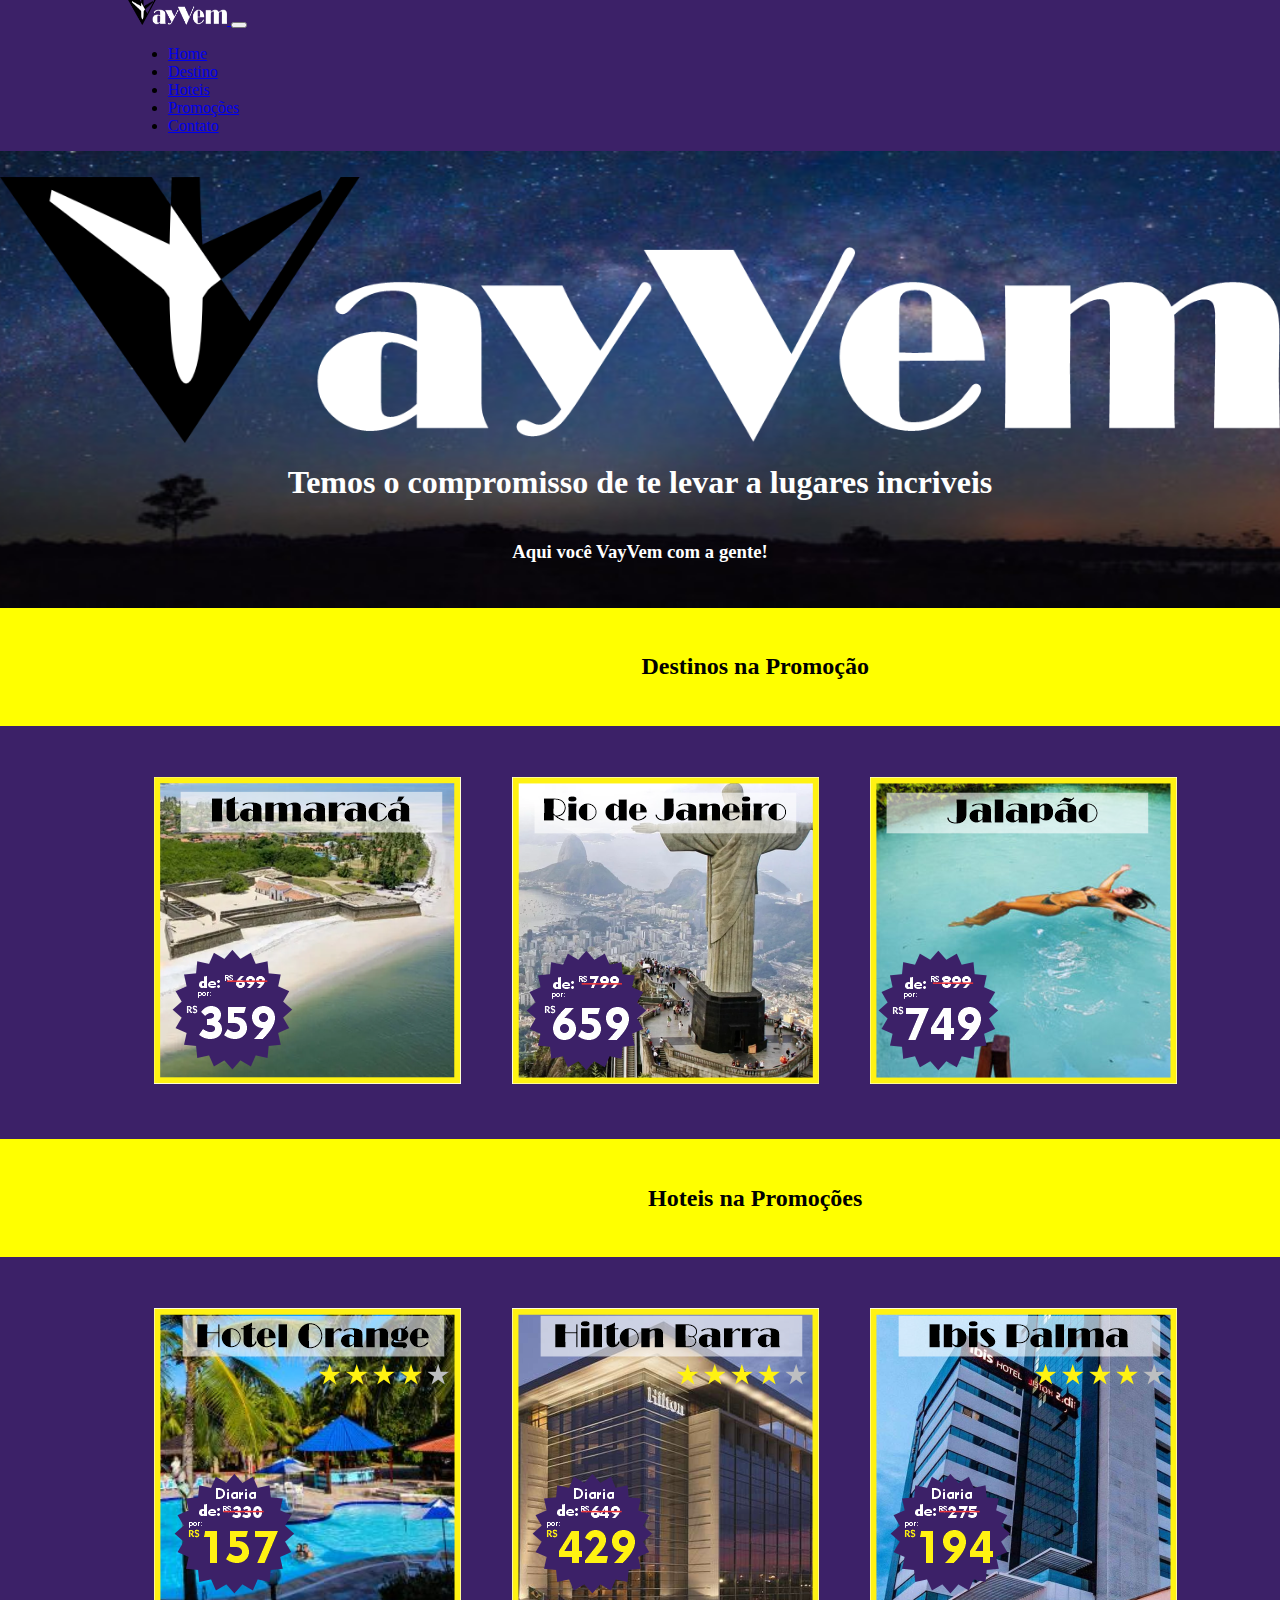
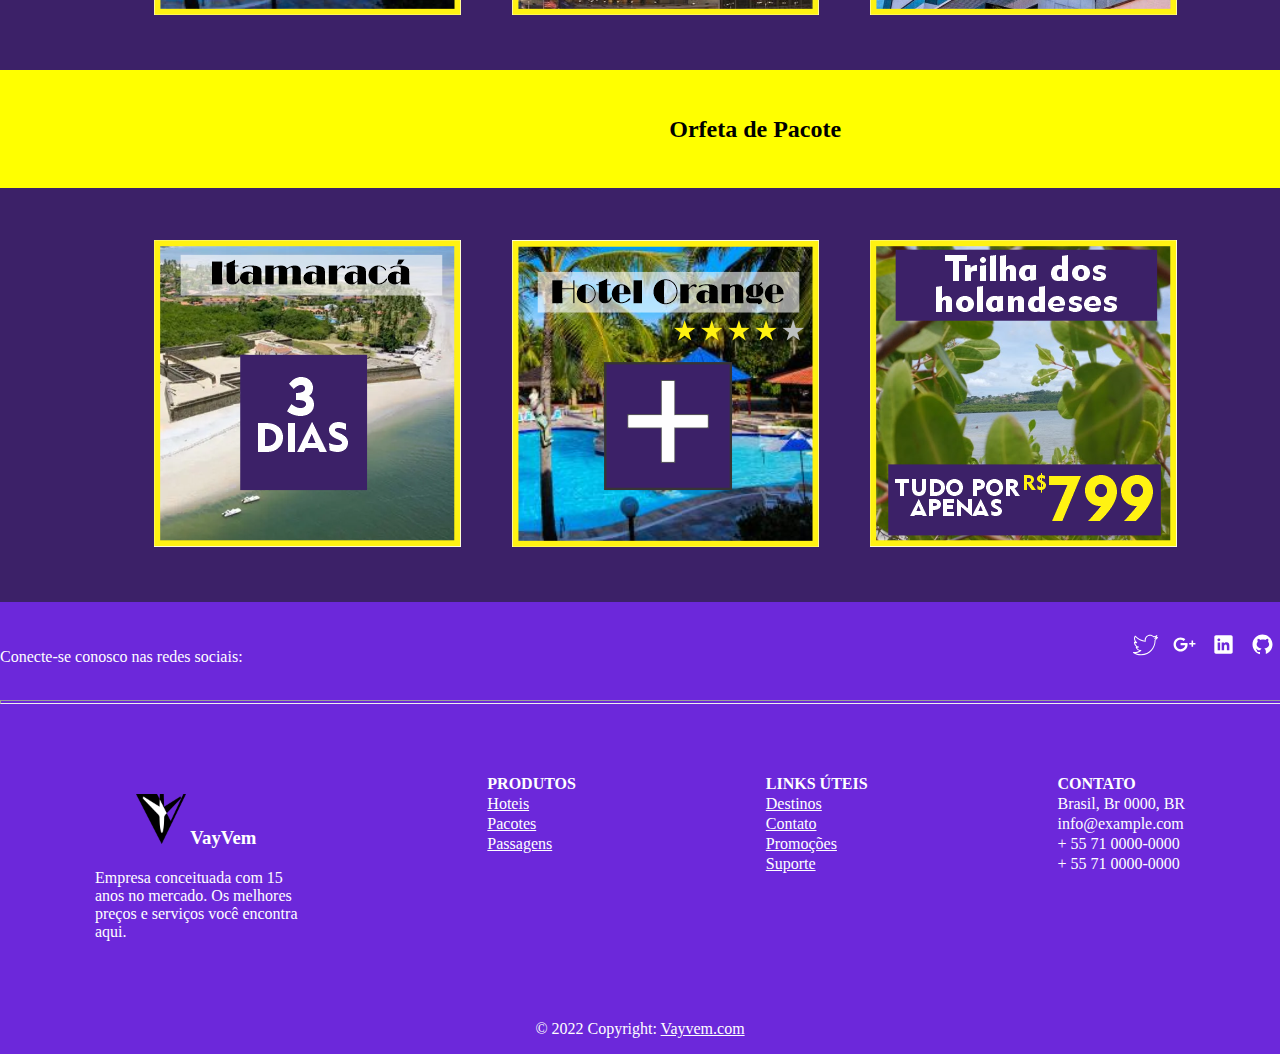
<file: index.html>
<!DOCTYPE html>
<html lang="pt-br">

<head>
  <meta charset="UTF-8">
  <meta http-equiv="X-UA-Compatible" content="IE=edge">
  <meta name="viewport" content="width=device-width, initial-scale=1.0">
  <link rel="shortcut icon" href="./assets/img/logo/logoIcone.png" type="image/x-icon">
  <!--css local-->
  <link rel="stylesheet" href="./assets/css/index.css">
  <!--bootstrap-->
  <link href="https://cdn.jsdelivr.net/npm/bootstrap@5.0.2/dist/css/bootstrap.min.css" rel="stylesheet"
  integrity="sha384-EVSTQN3/azprG1Anm3QDgpJLIm9Nao0Yz1ztcQTwFspd3yD65VohhpuuCOmLASjC" crossorigin="anonymous">
<script src="https://cdn.jsdelivr.net/npm/bootstrap@5.2.0-beta1/dist/js/bootstrap.bundle.min.js"
  integrity="sha384-pprn3073KE6tl6bjs2QrFaJGz5/SUsLqktiwsUTF55Jfv3qYSDhgCecCxMW52nD2"
  crossorigin="anonymous"></script>
  <title>VayVem</title>
</head>

<body>
  <!--estrutura do site-->
     <header>
      <!--bootstrap nav com alterações-->
      <nav id="cont" class="navbar navbar-expand-lg navbar-dark">
        <div class="container-fluid">
          <a class="navbar-brand" href="index.html">
            <img src="./assets/img/logo/logoIconeNav.png" alt="logoDaNav" width="99" height="25"
              class="d-inline-block align-text-top">
          </a>
          <button class="navbar-toggler" type="button" data-bs-toggle="collapse"
            data-bs-target="#navbarSupportedContent" aria-controls="navbarSupportedContent" aria-expanded="false"
            aria-label="Toggle navigation">
            <span class="navbar-toggler-icon"></span>
          </button>
          <div class="collapse navbar-collapse" id="navbarSupportedContent">
            <ul class="navbar-nav">
              <li class="nav-item">
                <a class="nav-link text-white" aria-current="page" href="/index.html">Home</a>
              </li>
              <li class="nav-item">
                <a class="nav-link text-white" href="/destinos.html">Destino</a>
              </li>
              <li class="nav-item">
                <a class="nav-link text-white" href="/hoteis.html">Hoteis</a>
              </li>
              <li class="nav-item">
                <a class="nav-link text-white" href="/promocoes.html">Promoções</a>
              </li>
              <li class="nav-item">
                <a class="nav-link text-white" href="/contatos.html">Contato</a>
              </li>
            </ul>
          </div>
        </div>
      </nav>
    </header>
    <main>
      <!--conteudo da primeira seção da pagina-->
      <section class="mainONe" id="mainOne">
        <img src="./assets/img/logo/logoIconeNav.png" class="mainImg" alt="fotoInicialDaMain">
        <article class="mainTitle">
          <h1> Temos o compromisso de te levar a lugares incriveis</h1>
        </article>
        <article class="mainDescricao">
          <h3> Aqui você VayVem com a gente!</h3>
        </article>
      </section>
      <!--segunda seção da pagina-->
      <section class="mainTwo">
        <div class="mainPromo">
          <h2>Destinos na Promoção</h2>
        </div>
        <article class="mainPromoPic">
          <a href="" class="item">
            <img src="./assets/img/main promo/destinos/um.png" alt="">
          </a>
          <a href="" class="item">
            <img src="./assets/img/main promo/destinos/dois.png" alt="">
          </a>
          <a href="" class="item">
            <img src="./assets/img/main promo/destinos/treis.png" alt="">
          </a>
        </article>
        <!--terceira seção da pagina-->
      </section>
      <section class="mainTwo">
        <div class="mainPromo">
          <h2>Hoteis na Promoções</h2>
        </div>
        <article class="mainPromoPic">
          <a href="" class="item">
            <img src="./assets/img/main promo/hoteis/um.png" alt="">
          </a>
          <a href="" class="item">
            <img src="./assets/img/main promo/hoteis/dois.png" alt="">
          </a>
          <a href="" class="item">
            <img src="./assets/img/main promo/hoteis/treis.png" alt="">
          </a>
        </article>
      </section>
      <!--quarta seção da pagina-->
      <section class="mainTwo">
        <div class="mainPromo">
          <h2>Orfeta de Pacote</h2>
        </div>
        <article class="mainPromoPic">
          <a href="" class="item">
            <img src="./assets/img/main promo/oferta/um.png" alt="">
          </a>
          <a href="" class="item">
            <img src="./assets/img/main promo/oferta/dois.png" alt="">
          </a>
          <a href="" class="item">
            <img src="./assets/img/main promo/oferta/tres.png" alt="">
          </a>
        </article>
      </section>
    </main>
    <!--footer da pagina-->
    <footer>
      <div class="red-sociais">
        <div>
            <p>Conecte-se conosco nas redes sociais:</p>
        </div>
        <div>
            <a href="#"><img width="25px" src="assets/svg/twiter.svg" alt="twiter"></a>
            <a href="#"><img width="25px" src="assets/svg/gmail.svg" alt="gmail"></a>
            <a href="#"><img width="25" src="assets/svg/linkedin.svg" alt="linkedin"></a>
            <a href="#"><img width="25" src="assets/svg/github.svg" alt="github"></a>
        </div>
    </div>
    <hr>
    <div class="box-table">
        <div class="tab">
            <table>
                <tr>
                    <th>
                        <h3><img width="50" src="assets/img/logo/logoIcone.png" alt=""> VayVem</h3>
                    </th>
                </tr>
                <tr>
                    <td>Empresa conceituada com 15 <br> anos no mercado. Os melhores <br> preços e serviços você
                        encontra <br> aqui.</td>
                </tr>
            </table>
        </div>
        <div class="tab">
            <table>
                <tr>
                    <th><a class="rodFlex" href="">PRODUTOS</a></th>
                </tr>
                <tr>
                    <td><a href="./hoteis.html">Hoteis</a></td>
                    <td><a href="./promocoes.html">Pacotes</a></td>
                    <td><a href="./destinos.html">Passagens</a></td>
                  
                </tr>
            </table>
        </div>
        <div class="tab">
            <table>
                <tr>
                    <th><a class="rodFlex" href="">LINKS ÚTEIS</a></th>
                </tr>
                <tr>
                    <td><a href="./destinos.html">Destinos</a></td>
                    <td><a href="./contatos.html">Contato</a></td>
                    <td><a href="./promocoes.html">Promoções</a></td>
                    <td><a href="./contatos.html">Suporte</a></td>
                </tr>
            </table>
        </div>
        <div class="tab">
            <table>
                <tr>
                    <th><a class="rodFlex" href="./contatos.html">CONTATO</a></th>
                </tr>
                <tr>
                    <td><a class="rodFlex" href="#"> Brasil, Br 0000, BR</a></td>
                    <td><a class="rodFlex" href="#"> info@example.com</a></td>
                    <td><a class="rodFlex" href="#"> + 55 71 0000-0000</a></td>
                    <td><a class="rodFlex" href="#"> + 55 71 0000-0000</a></td>
                </tr>
            </table>
        </div>
    </div>
    <div class="tab">
        <p>&copy; 2022 Copyright: <a href="#navega">Vayvem.com</a></p>

    </div>
</footer>
 
</body>
</file>
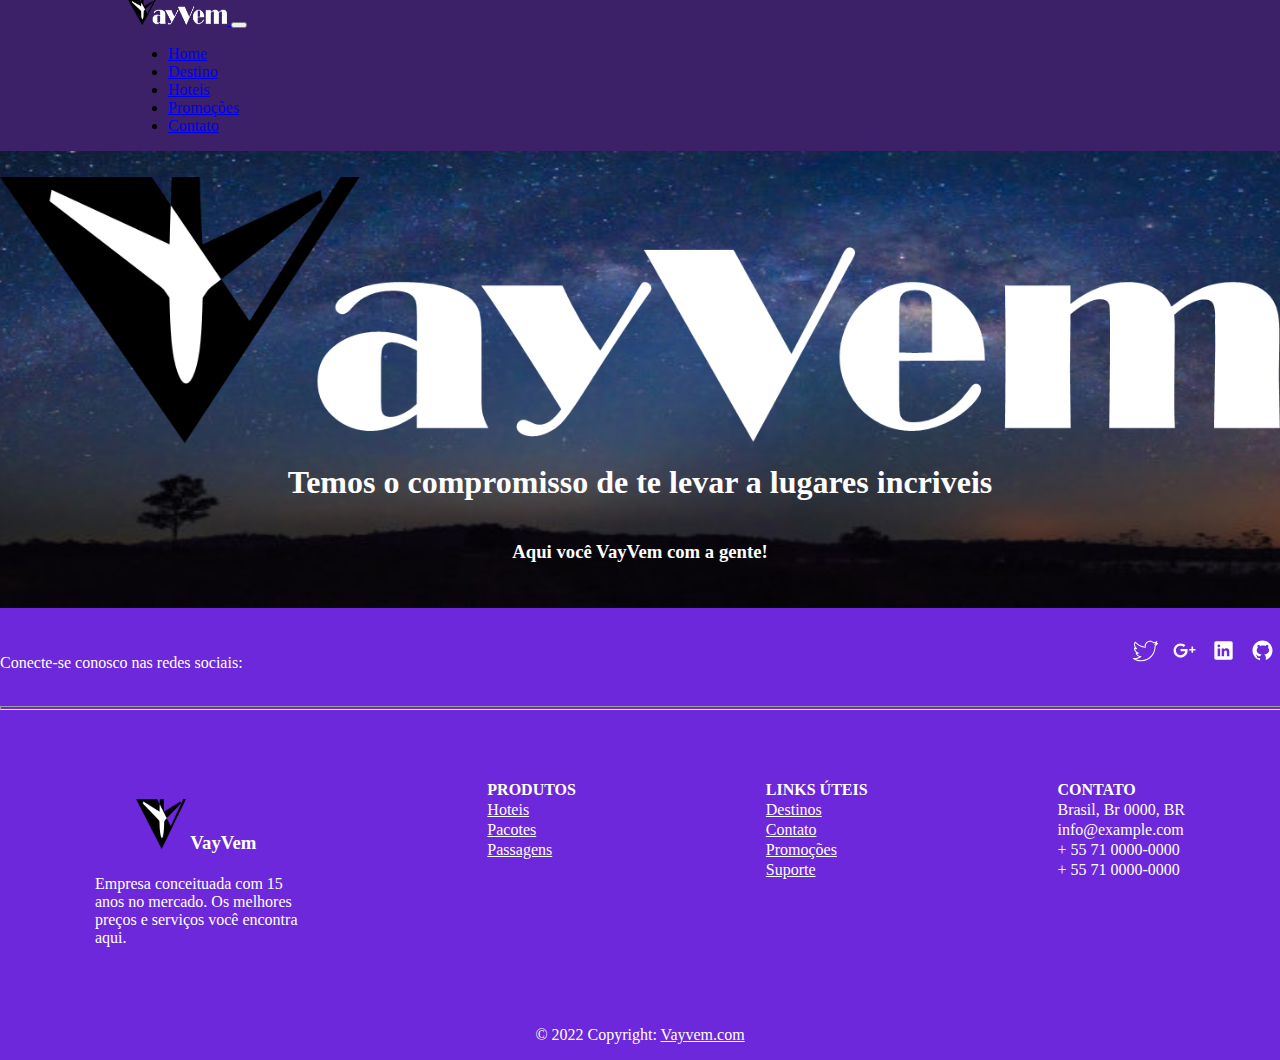
<file: contatos.html>
<!DOCTYPE html>
<html lang="pt-br">

<head>
  <meta charset="UTF-8">
  <meta http-equiv="X-UA-Compatible" content="IE=edge">
  <meta name="viewport" content="width=device-width, initial-scale=1.0">
  <link rel="shortcut icon" href="./assets/img/logo/logoIcone.png" type="image/x-icon">
  <!--css local-->
  <link rel="stylesheet" href="./assets/css/contatos.css">
  <!--bootstrap-->
  <link href="https://cdn.jsdelivr.net/npm/bootstrap@5.0.2/dist/css/bootstrap.min.css" rel="stylesheet"
    integrity="sha384-EVSTQN3/azprG1Anm3QDgpJLIm9Nao0Yz1ztcQTwFspd3yD65VohhpuuCOmLASjC" crossorigin="anonymous">
  <script src="https://cdn.jsdelivr.net/npm/bootstrap@5.2.0-beta1/dist/js/bootstrap.bundle.min.js"
    integrity="sha384-pprn3073KE6tl6bjs2QrFaJGz5/SUsLqktiwsUTF55Jfv3qYSDhgCecCxMW52nD2"
    crossorigin="anonymous"></script>
  <title>VayVem</title>
</head>

<body>
  <!--estrutura do site-->
  
    <header>
      <!--bootstrap nav com alterações-->
      <nav id="cont" class="navbar navbar-expand-lg navbar-dark">
        <div class="container-fluid">
          <a class="navbar-brand" href="./index.html">
            <img src="./assets/img/logo/logoIconeNav.png" alt="logoDaNav" width="99" height="25"
              class="d-inline-block align-text-top">
          </a>
          <button class="navbar-toggler" type="button" data-bs-toggle="collapse"
            data-bs-target="#navbarSupportedContent" aria-controls="navbarSupportedContent" aria-expanded="false"
            aria-label="Toggle navigation">
            <span class="navbar-toggler-icon"></span>
          </button>
          <div class="collapse navbar-collapse" id="navbarSupportedContent">
            <ul class="navbar-nav">
              <li class="nav-item">
                <a class="nav-link text-white" aria-current="page" href="./index.html">Home</a>
              </li>
              <li class="nav-item">
                <a class="nav-link text-white" href="./destinos.html">Destino</a>
              </li>
              <li class="nav-item">
                <a class="nav-link text-white" href="./hoteis.html">Hoteis</a>
              </li>
              <li class="nav-item">
                <a class="nav-link text-white" href="./promocoes.html">Promoções</a>
              </li>
              <li class="nav-item">
                <a class="nav-link text-white" href="./contatos.html">Contato</a>
              </li>
            </ul>
          </div>
        </div>
      </nav>
    </header>
    <main>
    <!--conteudo da primeira seção da pagina-->
      <section class="mainONe" id="mainOne">
        <img src="./assets/img/logo//logoIconeNav.png" class="mainImg" alt="fotoInicialDaMain">
        <article class="mainTitle">
          <h1> Temos o compromisso de te levar a lugares incriveis</h1>
        </article>
        <article class="mainDescricao">
          <h3> Aqui você VayVem com a gente!</h3>
        </article>
      </section>
    </main>
    <!--footer da pagina-->
    <footer>
      <div class="red-sociais">
        <div>
            <p>Conecte-se conosco nas redes sociais:</p>
        </div>
        <div>
            <a href="#"><img width="25px" src="assets/svg/twiter.svg" alt="twiter"></a>
            <a href="#"><img width="25px" src="assets/svg/gmail.svg" alt="gmail"></a>
            <a href="#"><img width="25" src="assets/svg/linkedin.svg" alt="linkedin"></a>
            <a href="#"><img width="25" src="assets/svg/github.svg" alt="github"></a>
        </div>
    </div>
    <hr>
    <div class="box-table">
        <div class="tab">
            <table>
                <tr>
                    <th>
                        <h3><img width="50" src="assets/img/logo/logoIcone.png" alt=""> VayVem</h3>
                    </th>
                </tr>
                <tr>
                    <td>Empresa conceituada com 15 <br> anos no mercado. Os melhores <br> preços e serviços você
                        encontra <br> aqui.</td>
                </tr>
            </table>
        </div>
        <div class="tab">
            <table>
                <tr>
                    <th><a class="rodFlex" href="">PRODUTOS</a></th>
                </tr>
                <tr>
                    <td><a href="./hoteis.html">Hoteis</a></td>
                    <td><a href="./promocoes.html">Pacotes</a></td>
                    <td><a href="./destinos.html">Passagens</a></td>
                  
                </tr>
            </table>
        </div>
        <div class="tab">
            <table>
                <tr>
                    <th><a class="rodFlex" href="">LINKS ÚTEIS</a></th>
                </tr>
                <tr>
                    <td><a href="./destinos.html">Destinos</a></td>
                    <td><a href="./contatos.html">Contato</a></td>
                    <td><a href="./promocoes.html">Promoções</a></td>
                    <td><a href="./contatos.html">Suporte</a></td>
                </tr>
            </table>
        </div>
        <div class="tab">
            <table>
                <tr>
                    <th><a class="rodFlex" href="./contatos.html">CONTATO</a></th>
                </tr>
                <tr>
                    <td><a class="rodFlex" href="#"> Brasil, Br 0000, BR</a></td>
                    <td><a class="rodFlex" href="#"> info@example.com</a></td>
                    <td><a class="rodFlex" href="#"> + 55 71 0000-0000</a></td>
                    <td><a class="rodFlex" href="#"> + 55 71 0000-0000</a></td>
                </tr>
            </table>
        </div>
    </div>
    <div class="tab">
        <p>&copy; 2022 Copyright: <a href="#navega">Vayvem.com</a></p>
    </div>
</footer>

</body>
</file>
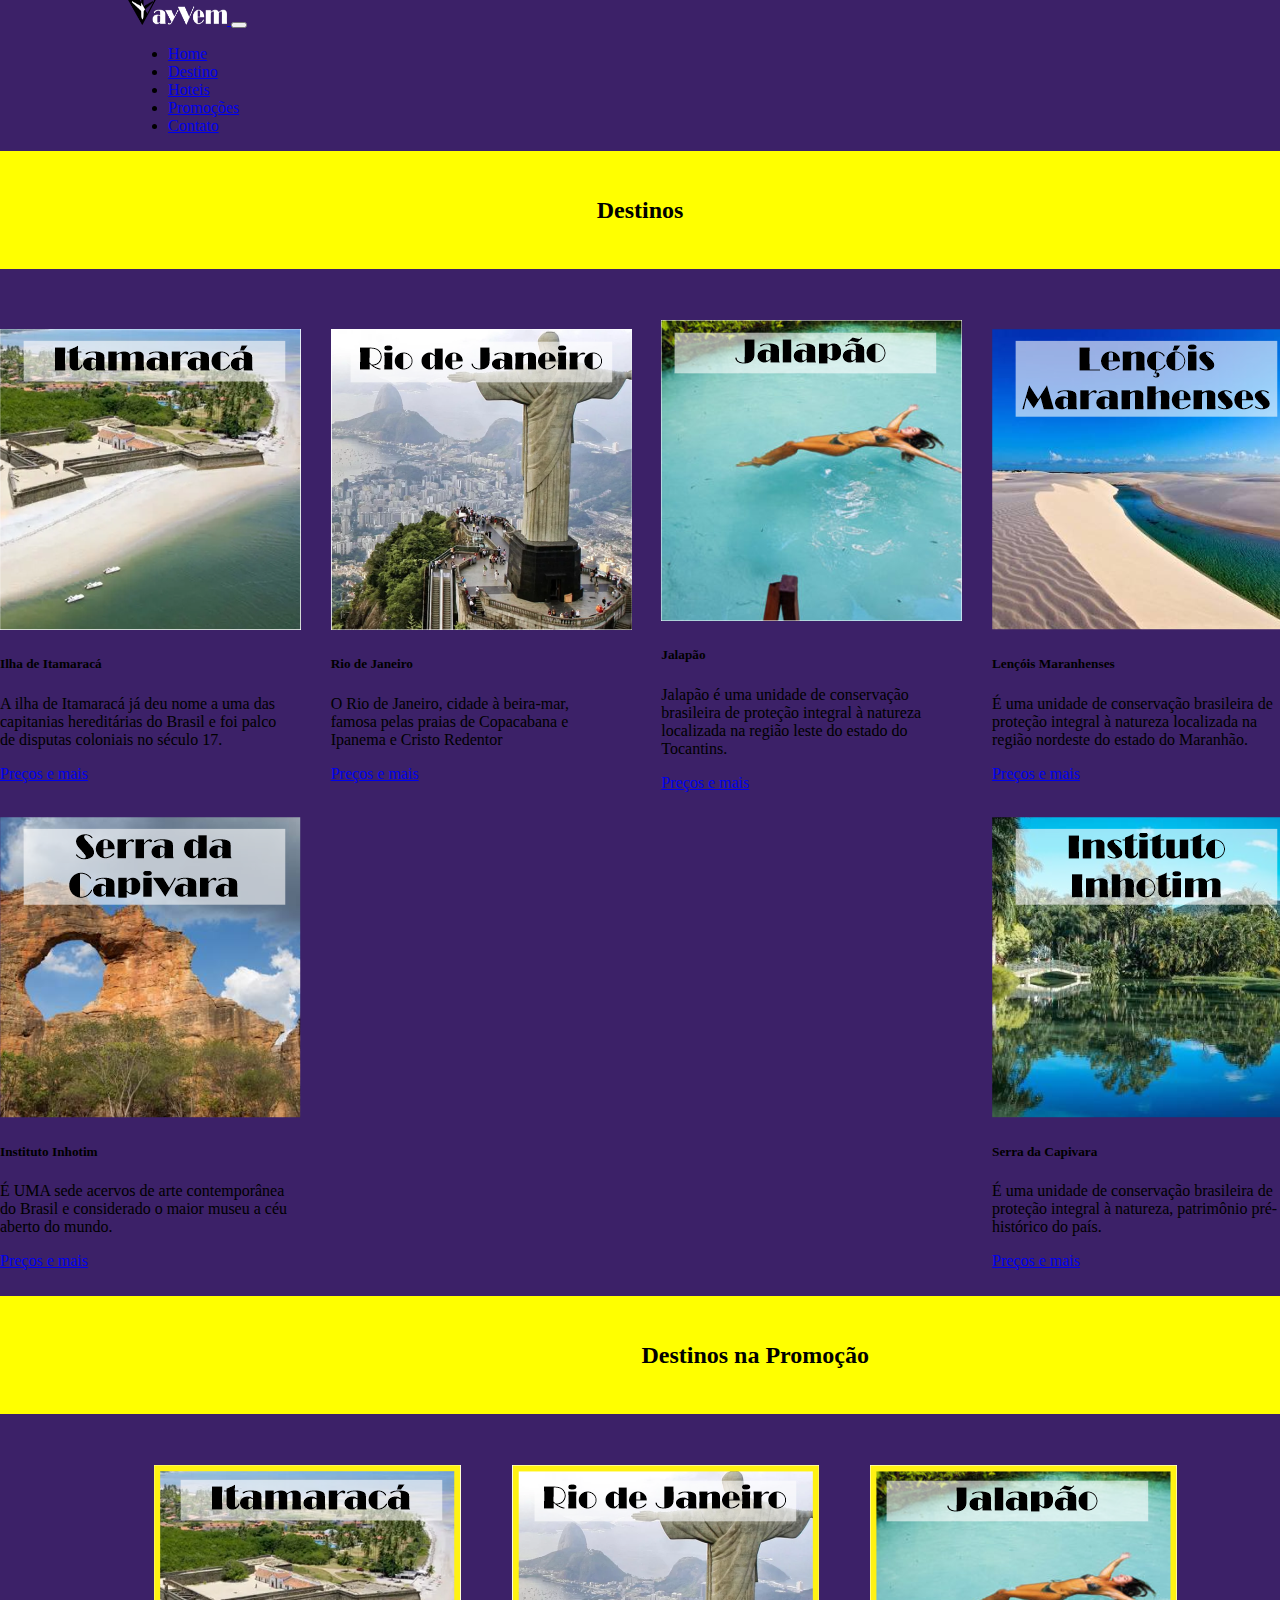
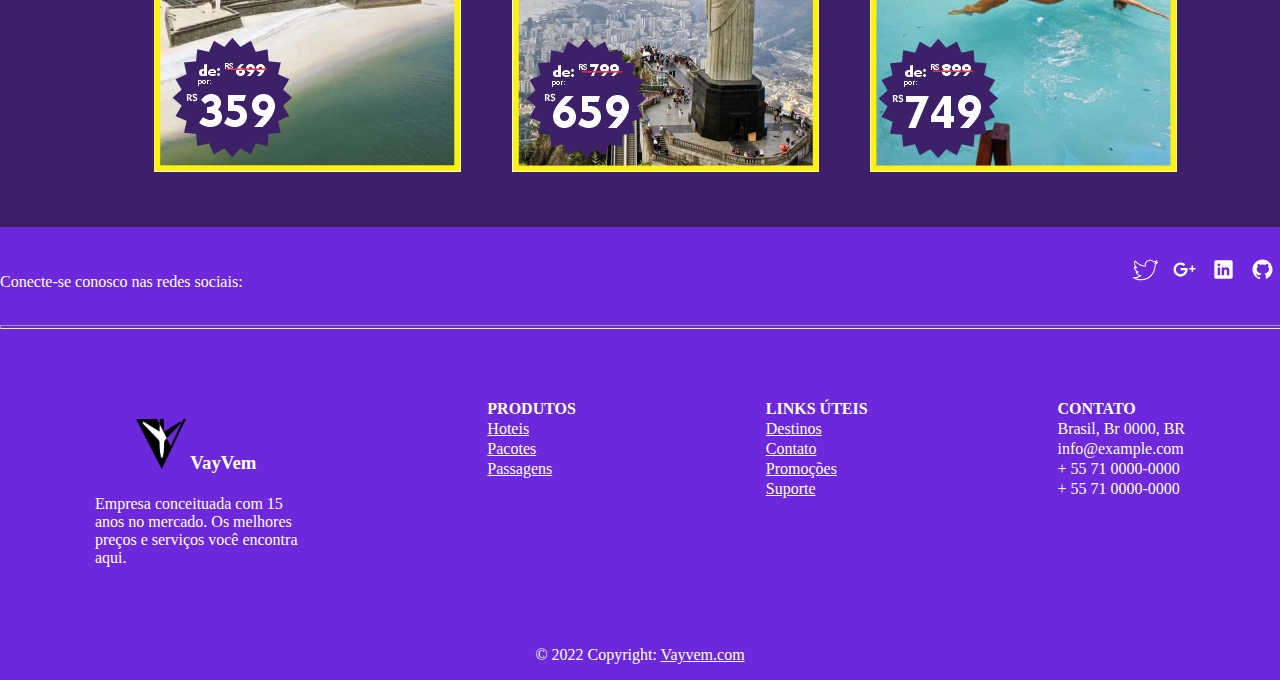
<file: destinos.html>
<!DOCTYPE html>
<html lang="pt-br">

<head>
  <meta charset="UTF-8">
  <meta http-equiv="X-UA-Compatible" content="IE=edge">
  <meta name="viewport" content="width=device-width, initial-scale=1.0">
  <link rel="shortcut icon" href="./assets/img/logo/logoIcone.png" type="image/x-icon">
  <!--css local-->
  <link rel="stylesheet" href="./assets/css/destino.css">
  <!--bootstrap-->
  <link href="https://cdn.jsdelivr.net/npm/bootstrap@5.0.2/dist/css/bootstrap.min.css" rel="stylesheet"
    integrity="sha384-EVSTQN3/azprG1Anm3QDgpJLIm9Nao0Yz1ztcQTwFspd3yD65VohhpuuCOmLASjC" crossorigin="anonymous">
  <script src="https://cdn.jsdelivr.net/npm/bootstrap@5.2.0-beta1/dist/js/bootstrap.bundle.min.js"
    integrity="sha384-pprn3073KE6tl6bjs2QrFaJGz5/SUsLqktiwsUTF55Jfv3qYSDhgCecCxMW52nD2"
    crossorigin="anonymous"></script>
  <title>VayVem</title>
</head>

<body>
  <!--estrutura do site-->
  
    <header>
      <!--bootstrap nav com alterações-->
      <nav id="cont" class="navbar navbar-expand-lg navbar-dark">
        <div class="container-fluid">
          <a class="navbar-brand" href="./index.html">
            <img src="./assets/img/logo/logoIconeNav.png" alt="logoDaNav" width="99" height="25"
              class="d-inline-block align-text-top">
          </a>
          <button class="navbar-toggler" type="button" data-bs-toggle="collapse"
            data-bs-target="#navbarSupportedContent" aria-controls="navbarSupportedContent" aria-expanded="false"
            aria-label="Toggle navigation">
            <span class="navbar-toggler-icon"></span>
          </button>
          <div class="collapse navbar-collapse" id="navbarSupportedContent">
            <ul class="navbar-nav">
              <li class="nav-item">
                <a class="nav-link text-white" aria-current="page" href="./index.html">Home</a>
              </li>
              <li class="nav-item">
                <a class="nav-link text-white" href="./destinos.html">Destino</a>
              </li>
              <li class="nav-item">
                <a class="nav-link text-white" href="./hoteis.html">Hoteis</a>
              </li>
              <li class="nav-item">
                <a class="nav-link text-white" href="./promocoes.html">Promoções</a>
              </li>
              <li class="nav-item">
                <a class="nav-link text-white" href="./contatos.html">Contato</a>
              </li>
            </ul>
          </div>
        </div>
      </nav>
    </header>
    <main>
      <!--conteudo da primeira seção da pagina com card do bootstrap-->
      <div class="mainPromo">
        <h2>Destinos</h2>
      </div>
      <section class="mainONe" id="mainOne">
        <div class="card" style="width: 18rem;">
          <img src="./assets/img/main destinos/um.png" class="card-img-top" alt="...">
          <div class="card-body">
            <h5 class="card-title text-black">Ilha de Itamaracá</h5>
            <p class="card-text">A ilha de Itamaracá já deu nome a uma das capitanias hereditárias do Brasil
              e foi palco de disputas coloniais no século 17.</p>
            <a href="#" class="btn btn-primary">Preços e mais</a>
          </div>
        </div>
        <div class="card" style="width: 18rem;">
          <img src="./assets/img/main destinos/dois.png" class="card-img-top" alt="...">
          <div class="card-body">
            <h5 class="card-title text-black">Rio de Janeiro</h5>
            <p class="card-text">O Rio de Janeiro, cidade à beira-mar, famosa pelas
              praias de Copacabana e Ipanema e Cristo Redentor</p>
            <a href="#" class="btn btn-primary">Preços e mais</a>
          </div>
        </div>
        <div class="card" style="width: 18rem;">
          <img src="./assets/img/main destinos/tres.png" class="card-img-top" alt="...">
          <div class="card-body">
            <h5 class="card-title text-black">Jalapão</h5>
            <p class="card-text">Jalapão é uma unidade de conservação brasileira de
              proteção integral à natureza localizada na região leste do estado do Tocantins.</p>
            <a href="#" class="btn btn-primary">Preços e mais</a>
          </div>
        </div>
        <div class="card" style="width: 18rem;">
          <img src="./assets/img/main destinos/quatro.png" class="card-img-top" alt="...">
          <div class="card-body">
            <h5 class="card-title text-black">Lençóis Maranhenses</h5>
            <p class="card-text"> É uma unidade de conservação brasileira de proteção
              integral à natureza localizada na região nordeste do estado do Maranhão.</p>
            <a href="#" class="btn btn-primary">Preços e mais</a>
          </div>
        </div>
        <div class="card" style="width: 18rem;">
          <img src="./assets/img/main destinos/seis.png" class="card-img-top" alt="...">
          <div class="card-body">
            <h5 class="card-title text-black">Instituto Inhotim</h5>
            <p class="card-text"> É UMA sede acervos
              de arte contemporânea do Brasil e considerado o maior museu a céu aberto do mundo.</p>
            <a href="#" class="btn btn-primary">Preços e mais</a>
          </div>
        </div>
        <div class="card" style="width: 18rem;">
          <img src="./assets/img/main destinos/cinco.png" class="card-img-top" alt="...">
          <div class="card-body">
            <h5 class="card-title text-black">Serra da Capivara</h5>
            <p class="card-text"> É uma unidade de conservação brasileira de proteção integral à natureza,
              patrimônio pré-histórico do país.
            </p>
            <a href="#" class="btn btn-primary">Preços e mais</a>
          </div>
        </div>
      </section>
      <!--segunda seção da pagina-->
      <section class="mainTwo">
        <div class="mainPromo">
          <h2>Destinos na Promoção</h2>
        </div>
        <article class="mainPromoPic">
          <a href="" class="item">
            <img src="./assets/img/main promo/destinos/um.png" alt="">
          </a>
          <a href="" class="item">
            <img src="./assets/img/main promo/destinos/dois.png" alt="">
          </a>
          <a href="" class="item">
            <img src="./assets/img/main promo/destinos/treis.png" alt="">
          </a>
        </article>
      </section>
    </main>
    <!--footer da pagina-->
    <footer>
      <div class="red-sociais">
        <div>
            <p>Conecte-se conosco nas redes sociais:</p>
        </div>
        <div>
            <a href="#"><img width="25px" src="assets/svg/twiter.svg" alt="twiter"></a>
            <a href="#"><img width="25px" src="assets/svg/gmail.svg" alt="gmail"></a>
            <a href="#"><img width="25" src="assets/svg/linkedin.svg" alt="linkedin"></a>
            <a href="#"><img width="25" src="assets/svg/github.svg" alt="github"></a>
        </div>
    </div>
    <hr>
    <div class="box-table">
        <div class="tab">
            <table>
                <tr>
                    <th>
                        <h3><img width="50" src="assets/img/logo/logoIcone.png" alt=""> VayVem</h3>
                    </th>
                </tr>
                <tr>
                    <td>Empresa conceituada com 15 <br> anos no mercado. Os melhores <br> preços e serviços você
                        encontra <br> aqui.</td>
                </tr>
            </table>
        </div>
        <div class="tab">
            <table>
                <tr>
                    <th><a class="rodFlex" href="">PRODUTOS</a></th>
                </tr>
                <tr>
                    <td><a href="./hoteis.html">Hoteis</a></td>
                    <td><a href="./promocoes.html">Pacotes</a></td>
                    <td><a href="./destinos.html">Passagens</a></td>
                  
                </tr>
            </table>
        </div>
        <div class="tab">
            <table>
                <tr>
                    <th><a class="rodFlex" href="">LINKS ÚTEIS</a></th>
                </tr>
                <tr>
                    <td><a href="./destinos.html">Destinos</a></td>
                    <td><a href="./contatos.html">Contato</a></td>
                    <td><a href="./promocoes.html">Promoções</a></td>
                    <td><a href="./contatos.html">Suporte</a></td>
                </tr>
            </table>
        </div>
        <div class="tab">
            <table>
                <tr>
                    <th><a class="rodFlex" href="./contatos.html">CONTATO</a></th>
                </tr>
                <tr>
                    <td><a class="rodFlex" href="#"> Brasil, Br 0000, BR</a></td>
                    <td><a class="rodFlex" href="#"> info@example.com</a></td>
                    <td><a class="rodFlex" href="#"> + 55 71 0000-0000</a></td>
                    <td><a class="rodFlex" href="#"> + 55 71 0000-0000</a></td>
                </tr>
            </table>
        </div>
    </div>
    <div class="tab">
        <p>&copy; 2022 Copyright: <a href="#navega">Vayvem.com</a></p>

    </div>
</footer>

</body>
</file>
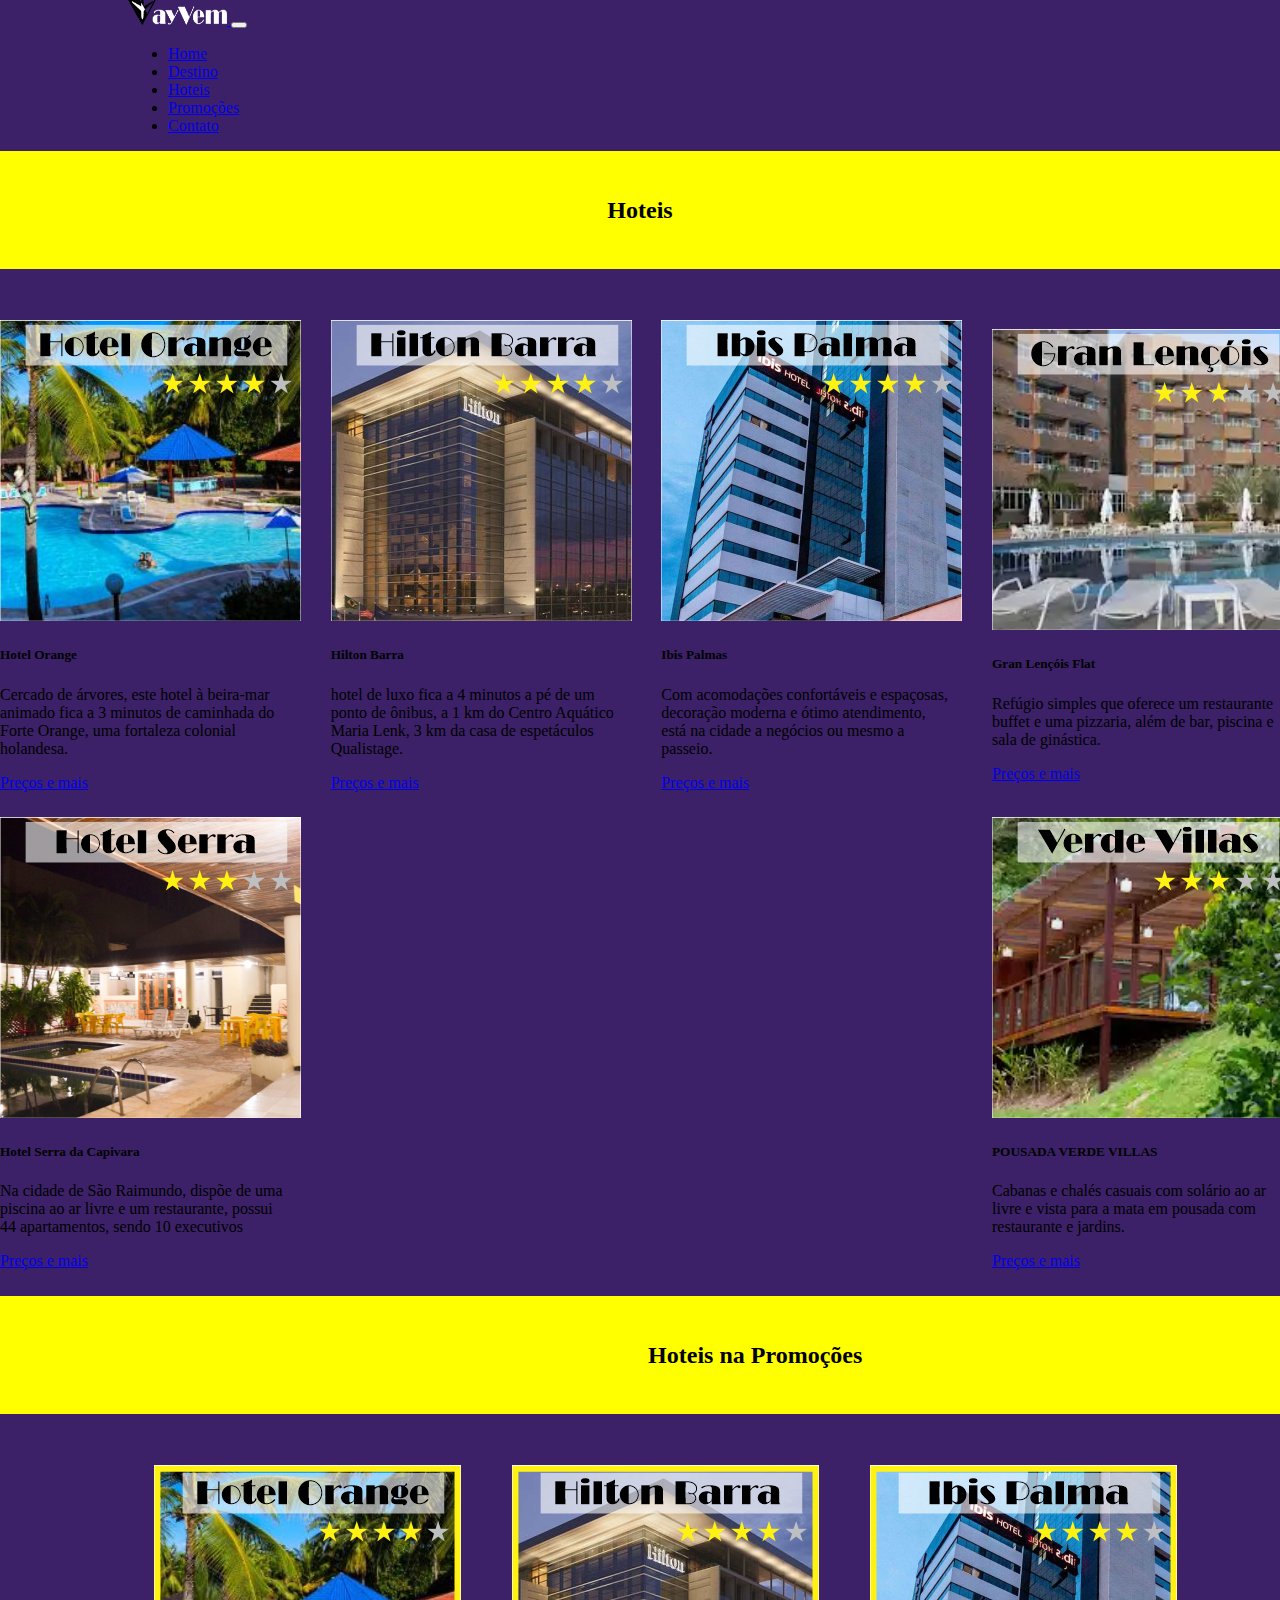
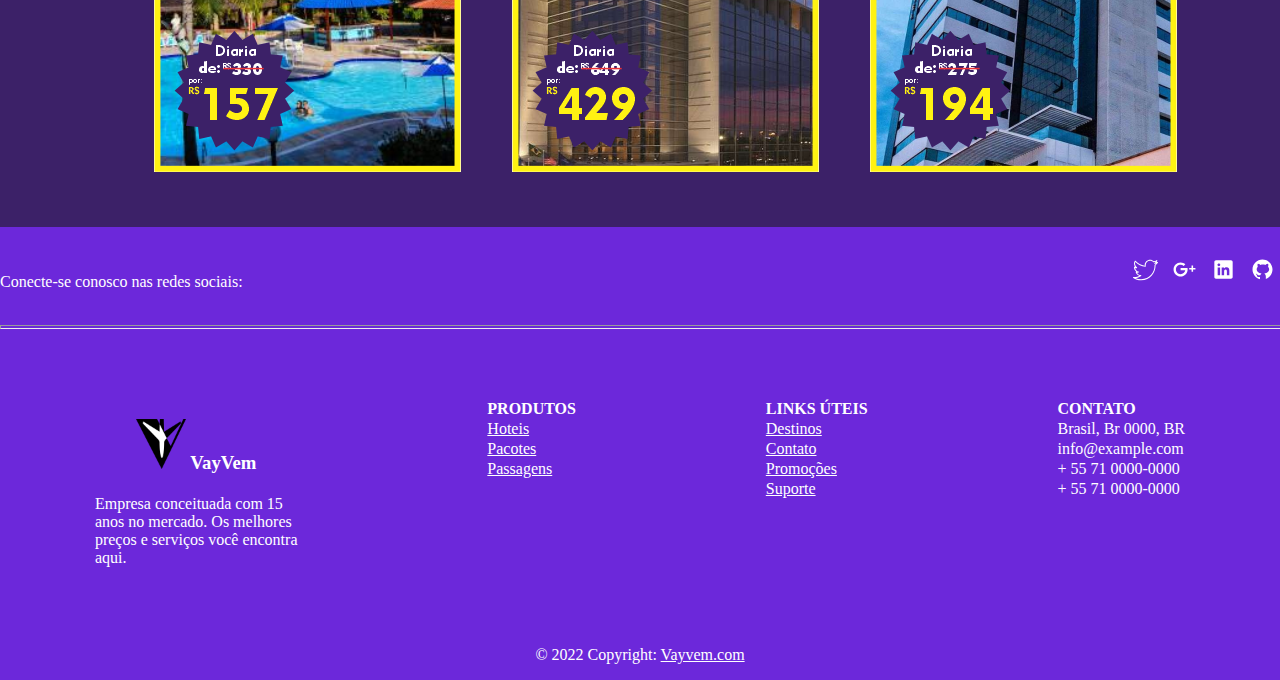
<file: hoteis.html>
<!DOCTYPE html>
<html lang="pt-br">

<head>
  <meta charset="UTF-8">
  <meta http-equiv="X-UA-Compatible" content="IE=edge">
  <meta name="viewport" content="width=device-width, initial-scale=1.0">
  <link rel="shortcut icon" href="./assets/img/logo/logoIcone.png" type="image/x-icon">
  <!--css local-->
  <link rel="stylesheet" href="./assets/css/hoteis.css">
  <!--bootstrap-->
  <link href="https://cdn.jsdelivr.net/npm/bootstrap@5.0.2/dist/css/bootstrap.min.css" rel="stylesheet"
    integrity="sha384-EVSTQN3/azprG1Anm3QDgpJLIm9Nao0Yz1ztcQTwFspd3yD65VohhpuuCOmLASjC" crossorigin="anonymous">
  <script src="https://cdn.jsdelivr.net/npm/bootstrap@5.2.0-beta1/dist/js/bootstrap.bundle.min.js"
    integrity="sha384-pprn3073KE6tl6bjs2QrFaJGz5/SUsLqktiwsUTF55Jfv3qYSDhgCecCxMW52nD2"
    crossorigin="anonymous"></script>
  <title>VayVem</title>
</head>

<body>
  <!--estrutura do site-->
  
    <header>
      <!--bootstrap nav com alterações-->
      <nav id="cont" class="navbar navbar-expand-lg navbar-dark">
        <div class="container-fluid">
          <a class="navbar-brand" href="./index.html">
            <img src="./assets/img/logo/logoIconeNav.png" alt="logoDaNav" width="99" height="25"
              class="d-inline-block align-text-top">
          </a>
          <button class="navbar-toggler" type="button" data-bs-toggle="collapse"
            data-bs-target="#navbarSupportedContent" aria-controls="navbarSupportedContent" aria-expanded="false"
            aria-label="Toggle navigation">
            <span class="navbar-toggler-icon"></span>
          </button>
          <div class="collapse navbar-collapse" id="navbarSupportedContent">
            <ul class="navbar-nav">
              <li class="nav-item">
                <a class="nav-link text-white" aria-current="page" href="./index.html">Home</a>
              </li>
              <li class="nav-item">
                <a class="nav-link text-white" href="./destinos.html">Destino</a>
              </li>
              <li class="nav-item">
                <a class="nav-link text-white" href="./hoteis.html">Hoteis</a>
              </li>
              <li class="nav-item">
                <a class="nav-link text-white" href="./promocoes.html">Promoções</a>
              </li>
              <li class="nav-item">
                <a class="nav-link text-white" href="./contatos.html">Contato</a>
              </li>
            </ul>
          </div>
        </div>
      </nav>
    </header>
    <main>
      <!--conteudo da primeira seção da pagina com card do bootstrap-->
      <div class="mainPromo">
        <h2>Hoteis</h2>
      </div>
      <section class="mainONe" id="mainOne">
        <div class="card" style="width: 18rem;">
          <img src="./assets/img/main hoteis/um.png" class="card-img-top" alt="...">
          <div class="card-body">
            <h5 class="card-title text-black">Hotel Orange</h5>
            <p class="card-text">Cercado de árvores, este hotel à beira-mar animado fica
              a 3 minutos de caminhada do Forte Orange, uma fortaleza colonial holandesa.</p>
            <a href="#" class="btn btn-primary">Preços e mais</a>
          </div>
        </div>
        <div class="card" style="width: 18rem;">
          <img src="./assets/img/main hoteis/dois.png" class="card-img-top" alt="...">
          <div class="card-body">
            <h5 class="card-title text-black">Hilton Barra</h5>
            <p class="card-text">hotel de luxo fica a 4 minutos a pé de um ponto de ônibus,
              a 1 km do Centro Aquático Maria Lenk, 3 km da casa de espetáculos Qualistage.</p>
            <a href="#" class="btn btn-primary">Preços e mais</a>
          </div>
        </div>
        <div class="card" style="width: 18rem;">
          <img src="./assets/img/main hoteis/tres.png" class="card-img-top" alt="...">
          <div class="card-body">
            <h5 class="card-title text-black">Ibis Palmas</h5>
            <p class="card-text">Com acomodações confortáveis e espaçosas, decoração moderna e
              ótimo atendimento, está na cidade a negócios ou mesmo a passeio. </p>
            <a href="#" class="btn btn-primary">Preços e mais</a>
          </div>
        </div>
        <div class="card" style="width: 18rem;">
          <img src="./assets/img/main hoteis/quatro.png" class="card-img-top" alt="...">
          <div class="card-body">
            <h5 class="card-title text-black">Gran Lençóis Flat</h5>
            <p class="card-text"> Refúgio simples que oferece um restaurante buffet e uma pizzaria,
              além de bar, piscina e sala de ginástica.</p>
            <a href="#" class="btn btn-primary">Preços e mais</a>
          </div>
        </div>
        <div class="card" style="width: 18rem;">
          <img src="./assets/img/main hoteis/cinco.png" class="card-img-top" alt="...">
          <div class="card-body">
            <h5 class="card-title text-black">Hotel Serra da Capivara</h5>
            <p class="card-text">Na cidade de São Raimundo, dispõe de uma piscina
              ao ar livre e um restaurante, possui 44 apartamentos, sendo 10 executivos
            </p>
            <a href="#" class="btn btn-primary">Preços e mais</a>
          </div>
        </div>
        <div class="card" style="width: 18rem;">
          <img src="./assets/img/main hoteis/seis.png" class="card-img-top" alt="...">
          <div class="card-body">
            <h5 class="card-title text-black">POUSADA VERDE VILLAS</h5>
            <p class="card-text"> Cabanas e chalés casuais com solário ao ar livre e vista
              para a mata em pousada com restaurante e jardins.</p>
            <a href="#" class="btn btn-primary">Preços e mais</a>
          </div>
        </div>

      </section>
      <!--segunda seção da pagina-->
      <section class="mainTwo">
        <div class="mainPromo">
          <h2>Hoteis na Promoções</h2>
        </div>
        <article class="mainPromoPic">
          <a href="" class="item">
            <img src="./assets/img/main promo/hoteis/um.png" alt="">
          </a>
          <a href="" class="item">
            <img src="./assets/img/main promo/hoteis/dois.png" alt="">
          </a>
          <a href="" class="item">
            <img src="./assets/img/main promo/hoteis/treis.png" alt="">
          </a>
        </article>
      </section>
    </main>
    <!--footer da pagina-->
    <footer>
      <div class="red-sociais">
        <div>
            <p>Conecte-se conosco nas redes sociais:</p>
        </div>
        <div>
            <a href="#"><img width="25px" src="assets/svg/twiter.svg" alt="twiter"></a>
            <a href="#"><img width="25px" src="assets/svg/gmail.svg" alt="gmail"></a>
            <a href="#"><img width="25" src="assets/svg/linkedin.svg" alt="linkedin"></a>
            <a href="#"><img width="25" src="assets/svg/github.svg" alt="github"></a>
        </div>
    </div>
    <hr>
    <div class="box-table">
        <div class="tab">
            <table>
                <tr>
                    <th>
                        <h3><img width="50" src="assets/img/logo/logoIcone.png" alt=""> VayVem</h3>
                    </th>
                </tr>
                <tr>
                    <td>Empresa conceituada com 15 <br> anos no mercado. Os melhores <br> preços e serviços você
                        encontra <br> aqui.</td>
                </tr>
            </table>
        </div>
        <div class="tab">
            <table>
                <tr>
                    <th><a class="rodFlex" href="">PRODUTOS</a></th>
                </tr>
                <tr>
                    <td><a href="./hoteis.html">Hoteis</a></td>
                    <td><a href="./promocoes.html">Pacotes</a></td>
                    <td><a href="./destinos.html">Passagens</a></td>
                  
                </tr>
            </table>
        </div>
        <div class="tab">
            <table>
                <tr>
                    <th><a class="rodFlex" href="">LINKS ÚTEIS</a></th>
                </tr>
                <tr>
                    <td><a href="./destinos.html">Destinos</a></td>
                    <td><a href="./contatos.html">Contato</a></td>
                    <td><a href="./promocoes.html">Promoções</a></td>
                    <td><a href="./contatos.html">Suporte</a></td>
                </tr>
            </table>
        </div>
        <div class="tab">
            <table>
                <tr>
                    <th><a class="rodFlex" href="./contatos.html">CONTATO</a></th>
                </tr>
                <tr>
                    <td><a class="rodFlex" href="#"> Brasil, Br 0000, BR</a></td>
                    <td><a class="rodFlex" href="#"> info@example.com</a></td>
                    <td><a class="rodFlex" href="#"> + 55 71 0000-0000</a></td>
                    <td><a class="rodFlex" href="#"> + 55 71 0000-0000</a></td>
                </tr>
            </table>
        </div>
    </div>
    <div class="tab">
       <p>&copy; 2022 Copyright: <a href="#navega">Vayvem.com</a></p>

    </div>
</footer>
  
</body>
</file>
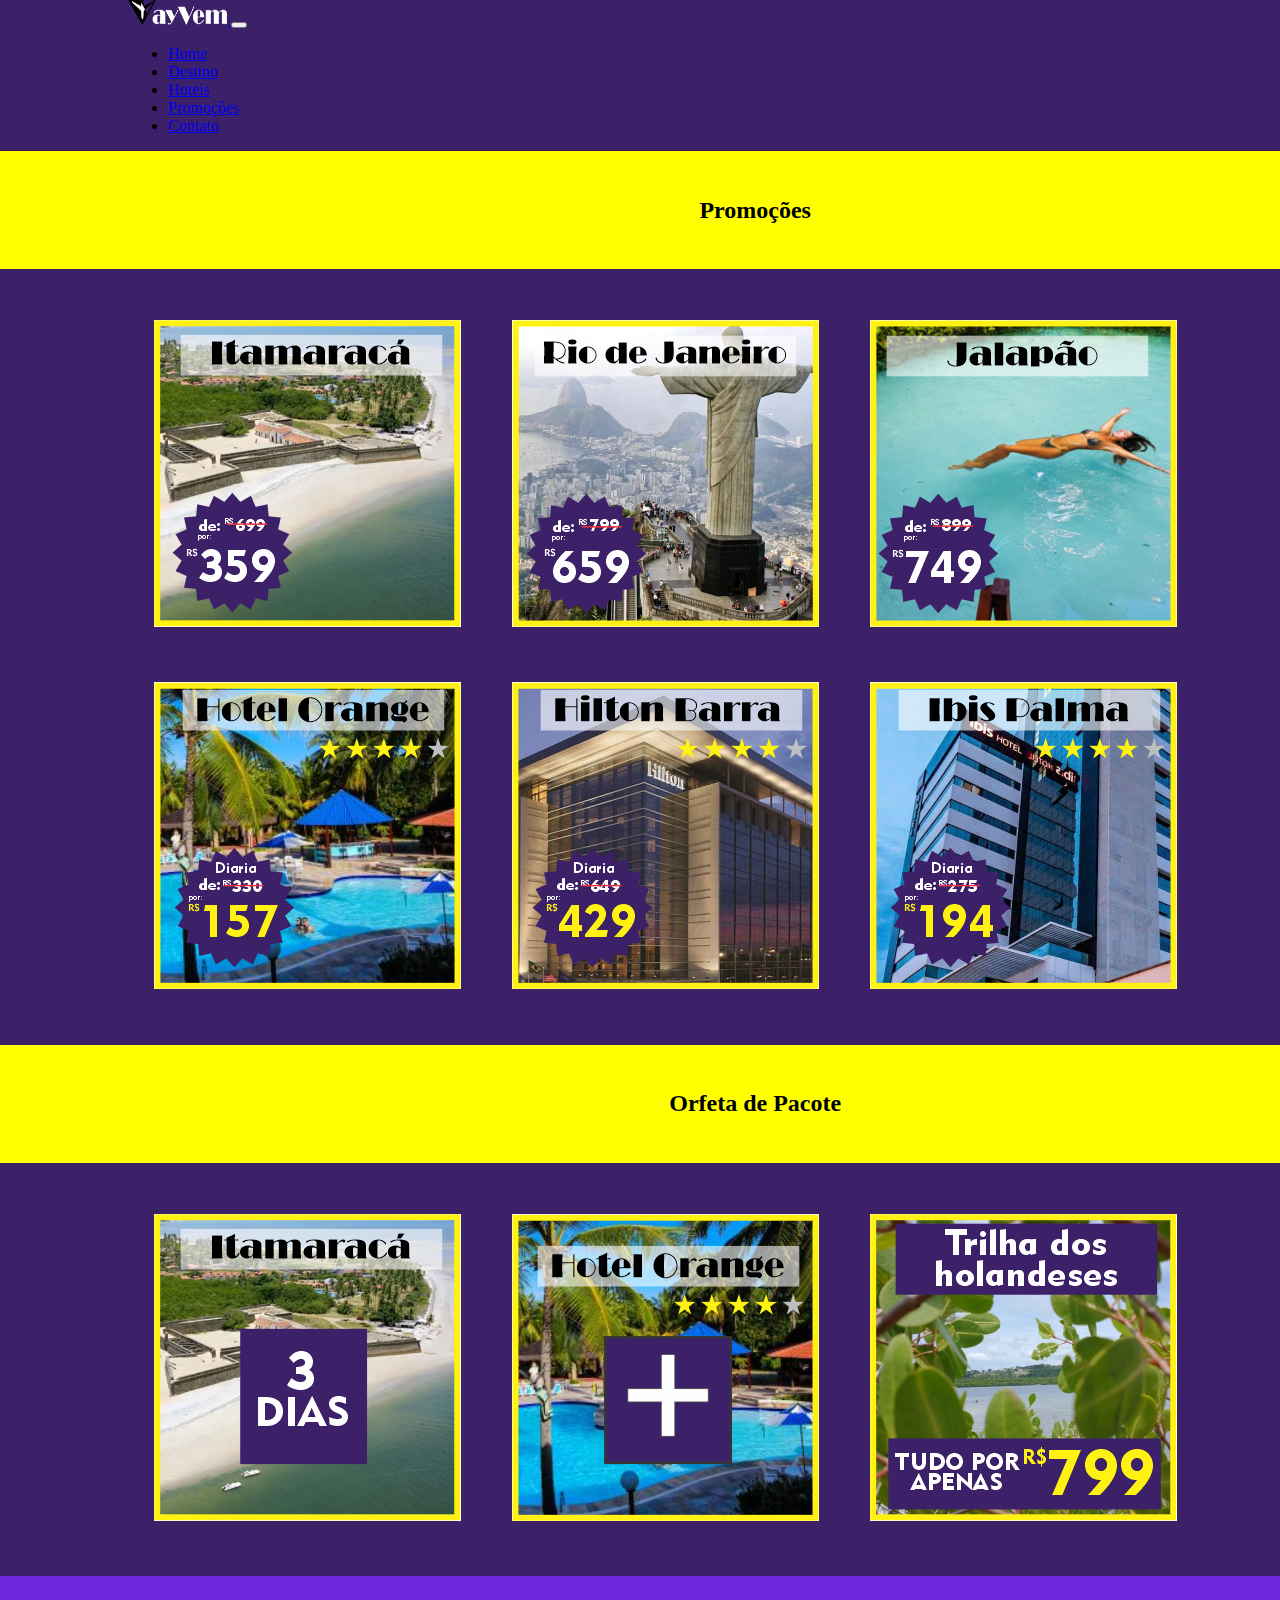
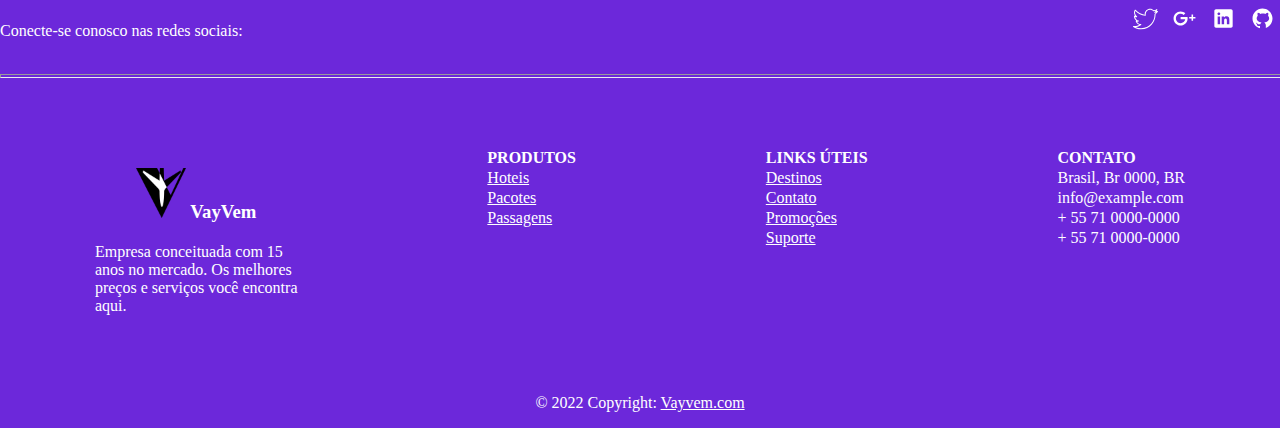
<file: promocoes.html>
<!DOCTYPE html>
<html lang="pt-br">

<head>
  <meta charset="UTF-8">
  <meta http-equiv="X-UA-Compatible" content="IE=edge">
  <meta name="viewport" content="width=device-width, initial-scale=1.0">
  <link rel="shortcut icon" href="./assets/img/logo/logoIcone.png" type="image/x-icon">
  <!--css local-->
  <link rel="stylesheet" href="./assets/css/promocoes.css">
  <!--bootstrap-->
  <link href="https://cdn.jsdelivr.net/npm/bootstrap@5.0.2/dist/css/bootstrap.min.css" rel="stylesheet"
    integrity="sha384-EVSTQN3/azprG1Anm3QDgpJLIm9Nao0Yz1ztcQTwFspd3yD65VohhpuuCOmLASjC" crossorigin="anonymous">
  <script src="https://cdn.jsdelivr.net/npm/bootstrap@5.2.0-beta1/dist/js/bootstrap.bundle.min.js"
    integrity="sha384-pprn3073KE6tl6bjs2QrFaJGz5/SUsLqktiwsUTF55Jfv3qYSDhgCecCxMW52nD2"
    crossorigin="anonymous"></script>
  <title>VayVem</title>
</head>

<body>
  <!--estrutura do site-->
  <div id="container">
    <header>
      <!--bootstrap nav com alterações-->
      <nav id="cont" class="navbar navbar-expand-lg navbar-dark">
        <div class="container-fluid">
          <a class="navbar-brand" href="./index.html">
            <img src="./assets/img/logo/logoIconeNav.png" alt="logoDaNav" width="99" height="25"
              class="d-inline-block align-text-top">
          </a>
          <button class="navbar-toggler" type="button" data-bs-toggle="collapse"
            data-bs-target="#navbarSupportedContent" aria-controls="navbarSupportedContent" aria-expanded="false"
            aria-label="Toggle navigation">
            <span class="navbar-toggler-icon"></span>
          </button>
          <div class="collapse navbar-collapse" id="navbarSupportedContent">
            <ul class="navbar-nav">
              <li class="nav-item">
                <a class="nav-link text-white" aria-current="page" href="./index.html">Home</a>
              </li>
              <li class="nav-item">
                <a class="nav-link text-white" href="./destinos.html">Destino</a>
              </li>
              <li class="nav-item">
                <a class="nav-link text-white" href="./hoteis.html">Hoteis</a>
              </li>
              <li class="nav-item">
                <a class="nav-link text-white" href="./promocoes.html">Promoções</a>
              </li>
              <li class="nav-item">
                <a class="nav-link text-white" href="./contatos.html">Contato</a>
              </li>
            </ul>
          </div>
        </div>
      </nav>
    </header>
    <main>
      <!--conteudo da seção da pagina -->
      <section class="mainTwo">
        <div class="mainPromo">
          <h2>Promoções</h2>
        </div>
        <article class="mainPromoPic">
          <a href="" class="item">
            <img src="./assets/img/main promo/destinos/um.png" alt="">
          </a>
          <a href="" class="item">
            <img src="./assets/img/main promo/destinos/dois.png" alt="">
          </a>
          <a href="" class="item">
            <img src="./assets/img/main promo/destinos/treis.png" alt="">
          </a>
          <a href="" class="item">
            <img src="./assets/img/main promo/hoteis/um.png" alt="">
          </a>
          <a href="" class="item">
            <img src="./assets/img/main promo/hoteis/dois.png" alt="">
          </a>
          <a href="" class="item">
            <img src="./assets/img/main promo/hoteis/treis.png" alt="">
          </a>
        </article>
        <section class="mainTwo">
          <div class="mainPromo">
            <h2>Orfeta de Pacote</h2>
          </div>
          <article class="mainPromoPic">
            <a href="" class="item">
              <img src="./assets/img/main promo/oferta/um.png" alt="">
            </a>
            <a href="" class="item">
              <img src="./assets/img/main promo/oferta/dois.png" alt="">
            </a>
            <a href="" class="item">
              <img src="./assets/img/main promo/oferta/tres.png" alt="">
            </a>
          </article>
        </section>

      </section>
    </main>
    <!--footer da pagina-->
    <footer>
      <div class="red-sociais">
        <div>
            <p>Conecte-se conosco nas redes sociais:</p>
        </div>
        <div>
            <a href="#"><img width="25px" src="assets/svg/twiter.svg" alt="twiter"></a>
            <a href="#"><img width="25px" src="assets/svg/gmail.svg" alt="gmail"></a>
            <a href="#"><img width="25" src="assets/svg/linkedin.svg" alt="linkedin"></a>
            <a href="#"><img width="25" src="assets/svg/github.svg" alt="github"></a>
        </div>
    </div>
    <hr>
    <div class="box-table">
        <div class="tab">
            <table>
                <tr>
                    <th>
                        <h3><img width="50" src="assets/img/logo/logoIcone.png" alt=""> VayVem</h3>
                    </th>
                </tr>
                <tr>
                    <td>Empresa conceituada com 15 <br> anos no mercado. Os melhores <br> preços e serviços você
                        encontra <br> aqui.</td>
                </tr>
            </table>
        </div>
        <div class="tab">
            <table>
                <tr>
                    <th><a class="rodFlex" href="">PRODUTOS</a></th>
                </tr>
                <tr>
                    <td><a href="./hoteis.html">Hoteis</a></td>
                    <td><a href="./promocoes.html">Pacotes</a></td>
                    <td><a href="./destinos.html">Passagens</a></td>
                  
                </tr>
            </table>
        </div>
        <div class="tab">
            <table>
                <tr>
                    <th><a class="rodFlex" href="">LINKS ÚTEIS</a></th>
                </tr>
                <tr>
                    <td><a href="./destinos.html">Destinos</a></td>
                    <td><a href="./contatos.html">Contato</a></td>
                    <td><a href="./promocoes.html">Promoções</a></td>
                    <td><a href="./contatos.html">Suporte</a></td>
                </tr>
            </table>
        </div>
        <div class="tab">
            <table>
                <tr>
                    <th><a class="rodFlex" href="./contatos.html">CONTATO</a></th>
                </tr>
                <tr>
                    <td><a class="rodFlex" href="#"> Brasil, Br 0000, BR</a></td>
                    <td><a class="rodFlex" href="#"> info@example.com</a></td>
                    <td><a class="rodFlex" href="#"> + 55 71 0000-0000</a></td>
                    <td><a class="rodFlex" href="#"> + 55 71 0000-0000</a></td>
                </tr>
            </table>
        </div>
    </div>
    <div class="tab">
        <p>&copy; 2022 Copyright: <a href="#navega">Vayvem.com</a></p>

    </div>
</footer>
  </div>
</body>
</file>
<file: assets/css/index.css>
/* resetando as configurações da pagina */

html,
body {
    box-sizing: border-box;
    margin: 0;
    padding: 0;
    outline: 0;

}

/* formação do grid */

#container {
    display: grid;
    grid-template-columns: 1fr 3fr;
    grid-template-rows: auto auto auto;
    grid-template-areas:
        "header header"
        "main main"
        "footer footer";

}

/*  adequação header para mudar a cor do plano de fundo */

header {
    grid-area: header;
    display: flex;
    height: 100%;
    align-items: center;
    justify-content: center;
    background-color: rgb(60, 33, 104); 
}

/*  limitando o conteudo da nav para não colar nas bordas da pagina */

#cont {
    width: 80%;
    height: 100%;
    display: flex;

}

/*  configurando as seções a partir do "pai" das mesmas para 
    o conteudo ficar em coluna e aliunhadas */

main {
    display: flex;
    grid-area: main;
    align-items: center;
    flex-direction: column;
}

/*  padding para alinhar, e configurar um plano de fundo fluido 
    e definindo a primeira seção do main*/

#mainOne {
    display: flex;
    width: 100%;
    height: 120%;
    color: white;
    padding: 2% 9% 2% 9%;
    background-image: url(../img/background/2.jpg);
    background-repeat: no-repeat;
    background-position: 0% 0%;
    background-size: 100% 100%;
    align-items: center;
    flex-direction: column;
}

/*  tornando a imagem fluida */

.mainImg {
    width: 100%;
}
/*  mudando a cor dos titulos */
h1, h3 {
    color: white;
}

/*  definindo as configurações das seções do main
    essa configuração tabém se aplica a outras seções
    ja que, o modelo segue o padrão da mesma */
.mainTwo {

    width: 100%;
    height: 100%;
    display: flex;
    flex-direction: column;
    background-color: rgb(60, 33, 104);
}

.mainPromo {
    display: flex;
    width: 100%;
    height: 100%;
    padding: 2% 9% 2% 9%;
    align-items: center;
    flex-direction: column;
    background-color: yellow;
    color: black;
}

.mainPromoPic {
    display: flex;
    width: 100%;
    padding: 2% 2% 2% 2%;
    justify-content: center;
    flex-wrap: wrap;

}

/*  dando padding para alinhamento das imgs*/
.item {
    padding: 2% 2% 2% 2%;
}

/*  configurações para o footer tanto para alinhamento
    quanto para cores e afins */


footer {
    display: flex;
    flex-direction: column;
    width: 100%;
    height: 100%;
    align-items: center;
    background-color: rgb(108, 40, 218);
    color: white;
    grid-area: footer;


}

.box-table{
    width: 100%;
    display: flex;
    justify-content: space-around;
    flex-wrap: wrap;
    color: white;
    padding: 10px;
}
hr{
    width: 100%;
    padding: 1px;
}
footer > div > table, tr{
    display: flex;
    flex-direction: column;
}
footer a{
    color: white;
}
footer a:hover{
    color: white;
} 
.rodFlex{
    text-decoration: none;
    display: flex;
}
.tab{
    margin-top: 50px;
}
.red-sociais{
    width: 100%;
    padding: 10px;
    margin-top: 20px;
    display: flex;
    justify-content: space-between;
    flex-wrap: wrap;
}
.red-sociais > div > a{
    margin: 5px;
}
</file>
<file: assets/css/contatos.css>
/* resetando as configurações da pagina */

html,
body {
    box-sizing: border-box;
    margin: 0;
    padding: 0;
    outline: 0;

}

/* formação do grid */

#container {
    display: grid;
    grid-template-columns: 1fr 3fr;
    grid-template-rows: auto auto auto;
    grid-template-areas:
        "header header"
        "main main"
        "footer footer";

}

/*  adequação header para mudar a cor do plano de fundo */

header {
    grid-area: header;
    display: flex;
    height: 100%;
    align-items: center;
    justify-content: center;
    background-color: rgb(60, 33, 104); 
}

/*  limitando o conteudo da nav para não colar nas bordas da pagina */

#cont {
    width: 80%;
    height: 100%;
    display: flex;

}

/*  configurando as seções a partir do "pai" das mesmas para 
    o conteudo ficar em coluna e aliunhadas */

main {
    display: flex;
    grid-area: main;
    align-items: center;
    flex-direction: column;
}

/*  padding para alinhar, e configurar um plano de fundo fluido 
    e definindo a primeira seção do main*/

#mainOne {
    display: flex;
    width: 100%;
    height: 120%;
    color: white;
    padding: 2% 9% 2% 9%;
    background-image: url(../img/background/2.jpg);
    background-repeat: no-repeat;
    background-position: 0% 0%;
    background-size: 100% 100%;
    align-items: center;
    flex-direction: column;
}

/*  tornando a imagem fluida */

.mainImg {
    width: 100%;
}
/*  mudando a cor dos titulos */
h1, h3 {
    color: white;
}

/*  configurações para o footer tanto para alinhamento
    quanto para cores e afins */

footer {
    display: flex;
    flex-direction: column;
    width: 100%;
    height: 100%;
    align-items: center;
    background-color: rgb(108, 40, 218);
    color: white;
    grid-area: footer;


}

.box-table{
    width: 100%;
    display: flex;
    justify-content: space-around;
    flex-wrap: wrap;
    color: white;
    padding: 10px;
}
hr{
    width: 100%;
    padding: 1px;
}
footer > div > table, tr{
    display: flex;
    flex-direction: column;
}
footer a{
    color: white;
}
footer a:hover{
    color: white;
} 
.rodFlex{
    text-decoration: none;
    display: flex;
}
.tab{
    margin-top: 50px;
}
.red-sociais{
    width: 100%;
    padding: 10px;
    margin-top: 20px;
    display: flex;
    justify-content: space-between;
    flex-wrap: wrap;
}
.red-sociais > div > a{
    margin: 5px;
}
</file>
<file: assets/css/destino.css>
/* resetando as configurações da pagina */

html,
body {
    box-sizing: border-box;
    margin: 0;
    padding: 0;
    outline: 0;

}

/* formação do grid */

#container {
    display: grid;
    grid-template-columns: 1fr 3fr;
    grid-template-rows: auto auto auto;
    grid-template-areas:
        "header header"
        "main main"
        "footer footer";

}

/*  adequação header para mudar a cor do plano de fundo */

header {
    grid-area: header;
    display: flex;
    height: 100%;
    align-items: center;
    justify-content: center;
    background-color: rgb(60, 33, 104);
}

/*  limitando o conteudo da nav para não colar nas bordas da pagina */

#cont {
    width: 80%;
    height: 100%;
    display: flex;
}

/*  configurando as seções a partir do "pai" das mesmas para 
    o conteudo ficar em coluna e alinhadas */

main {
    display: flex;
    grid-area: main;
    align-items: center;
    flex-direction: column;
    align-items: center;
}

/*  configurações da primeira seção da pagina*/

#mainOne {
    display: flex;
    width: 100%;
    height: 120%;
    padding: 2% 9% 2% 9%;
    background-color: rgb(60, 33, 104);
    align-items: center;
    flex-direction: row;
    flex-wrap: wrap;
    justify-content: space-between;
}

.card {
    margin-top: 2%;
}

/*  definindo as configurações da seção do main */

.mainTwo {
    width: 100%;
    height: 100%;
    display: flex;
    flex-direction: column;
    background-color: rgb(60, 33, 104);
}

.mainPromo {
    display: flex;
    width: 100%;
    height: 100%;
    padding: 2% 9% 2% 9%;
    align-items: center;
    flex-direction: column;
    background-color: yellow;
    color: black;
}

.mainPromoPic {
    display: flex;
    width: 100%;
    padding: 2% 2% 2% 2%;
    justify-content: center;
    flex-wrap: wrap;

}

/*  dando padding para alinhamento das imgs*/
.item {
    padding: 2% 2% 2% 2%;
}

/*  configurações para o footer tanto para alinhamento
    quanto para cores e afins */

    footer {
        display: flex;
        flex-direction: column;
        width: 100%;
        height: 100%;
        align-items: center;
        background-color: rgb(108, 40, 218);
        color: white;
        grid-area: footer;
    
    
    }
    
    .box-table{
        width: 100%;
        display: flex;
        justify-content: space-around;
        flex-wrap: wrap;
        color: white;
        padding: 10px;
    }
    hr{
        width: 100%;
        padding: 1px;
    }
    footer > div > table, tr{
        display: flex;
        flex-direction: column;
    }
    footer a{
        color: white;
    }
    footer a:hover{
        color: white;
    } 
    .rodFlex{
        text-decoration: none;
        display: flex;
    }
    .tab{
        margin-top: 50px;
    }
    .red-sociais{
        width: 100%;
        padding: 10px;
        margin-top: 20px;
        display: flex;
        justify-content: space-between;
        flex-wrap: wrap;
    }
    .red-sociais > div > a{
        margin: 5px;
    }
</file>
<file: assets/css/hoteis.css>
/* resetando as configurações da pagina */

html,
body {
    box-sizing: border-box;
    margin: 0;
    padding: 0;
    outline: 0;

}

/* formação do grid */

#container {
    display: grid;
    grid-template-columns: 1fr 3fr;
    grid-template-rows: auto auto auto;
    grid-template-areas:
        "header header"
        "main main"
        "footer footer";

}

/*  adequação header para mudar a cor do plano de fundo */

header {
    grid-area: header;
    display: flex;
    height: 100%;
    align-items: center;
    justify-content: center;
    background-color: rgb(60, 33, 104);
}

/*  limitando o conteudo da nav para não colar nas bordas da pagina */

#cont {
    width: 80%;
    height: 100%;
    display: flex;
}

/*  configurando as seções a partir do "pai" das mesmas para 
    o conteudo ficar em coluna e alinhadas */

main {
    display: flex;
    grid-area: main;
    align-items: center;
    flex-direction: column;
    align-items: center;
}

/*  configurações da primeira seção da pagina*/

#mainOne {
    display: flex;
    width: 100%;
    height: 120%;
    padding: 2% 9% 2% 9%;
    background-color: rgb(60, 33, 104);
    align-items: center;
    flex-direction: row;
    flex-wrap: wrap;
    justify-content: space-between;
}

.card {
    margin-top: 2%;
}

/*  definindo as configurações da seção do main */

.mainTwo {
    width: 100%;
    height: 100%;
    display: flex;
    flex-direction: column;
    background-color: rgb(60, 33, 104);
}

.mainPromo {
    display: flex;
    width: 100%;
    height: 100%;
    padding: 2% 9% 2% 9%;
    align-items: center;
    flex-direction: column;
    background-color: yellow;
    color: black;
}

.mainPromoPic {
    display: flex;
    width: 100%;
    padding: 2% 2% 2% 2%;
    justify-content: center;
    flex-wrap: wrap;

}

/*  dando padding para alinhamento das imgs*/
.item {
    padding: 2% 2% 2% 2%;
}

/*  configurações para o footer tanto para alinhamento
    quanto para cores e afins */

    footer {
        display: flex;
        flex-direction: column;
        width: 100%;
        height: 100%;
        align-items: center;
        background-color: rgb(108, 40, 218);
        color: white;
        grid-area: footer;
    
    
    }
    
    .box-table{
        width: 100%;
        display: flex;
        justify-content: space-around;
        flex-wrap: wrap;
        color: white;
        padding: 10px;
    }
    hr{
        width: 100%;
        padding: 1px;
    }
    footer > div > table, tr{
        display: flex;
        flex-direction: column;
    }
    footer a{
        color: white;
    }
    footer a:hover{
        color: white;
    } 
    .rodFlex{
        text-decoration: none;
        display: flex;
    }
    .tab{
        margin-top: 50px;
    }
    .red-sociais{
        width: 100%;
        padding: 10px;
        margin-top: 20px;
        display: flex;
        justify-content: space-between;
        flex-wrap: wrap;
    }
    .red-sociais > div > a{
        margin: 5px;
    }
</file>
<file: assets/css/promocoes.css>
/* resetando as configurações da pagina */

html,
body {
    box-sizing: border-box;
    margin: 0;
    padding: 0;
    outline: 0;

}

/* formação do grid */

#container {
    display: grid;
    grid-template-columns: 1fr 3fr;
    grid-template-rows: auto auto auto;
    grid-template-areas:
        "header header"
        "main main"
        "footer footer";

}

/*  adequação header para mudar a cor do plano de fundo */

header {
    grid-area: header;
    display: flex;
    height: 100%;
    align-items: center;
    justify-content: center;
    background-color: rgb(60, 33, 104);
}

/*  limitando o conteudo da nav para não colar nas bordas da pagina */

#cont {
    width: 80%;
    height: 100%;
    display: flex;
}

/*  configurando as seções a partir do "pai" das mesmas para 
    o conteudo ficar em coluna e alinhadas */

main {
    display: flex;
    grid-area: main;
    align-items: center;
    flex-direction: column;
    align-items: center;
}

/*  configurações da primeira seção da pagina*/

#mainOne {
    display: flex;
    width: 100%;
    height: 120%;
    padding: 2% 9% 2% 9%;
    background-color: rgb(108, 40, 218);
    align-items: center;
    flex-direction: row;
    flex-wrap: wrap;
    justify-content: space-between;
}

.card {
    margin-top: 2%;
}

/*  definindo as configurações da seção do main */

.mainTwo {
    width: 100%;
    height: 100%;
    display: flex;
    flex-direction: column;
    background-color: rgb(60, 33, 104);
}

.mainPromo {
    display: flex;
    width: 100%;
    height: 100%;
    padding: 2% 9% 2% 9%;
    align-items: center;
    flex-direction: column;
    background-color: yellow;
    color: black;
}

.mainPromoPic {
    display: flex;
    width: 100%;
    padding: 2% 2% 2% 2%;
    justify-content: center;
    flex-wrap: wrap;

}

/*  dando padding para alinhamento das imgs*/
.item {
    padding: 2% 2% 2% 2%;
}

/*  configurações para o footer tanto para alinhamento
    quanto para cores e afins */

    footer {
        display: flex;
        flex-direction: column;
        width: 100%;
        height: 100%;
        align-items: center;
        background-color: rgb(108, 40, 218);
        color: white;
        grid-area: footer;
    
    
    }
    
    .box-table{
        width: 100%;
        display: flex;
        justify-content: space-around;
        flex-wrap: wrap;
        color: white;
        padding: 10px;
    }
    hr{
        width: 100%;
        padding: 1px;
    }
    footer > div > table, tr{
        display: flex;
        flex-direction: column;
    }
    footer a{
        color: white;
    }
    footer a:hover{
        color: white;
    } 
    .rodFlex{
        text-decoration: none;
        display: flex;
    }
    .tab{
        margin-top: 50px;
    }
    .red-sociais{
        width: 100%;
        padding: 10px;
        margin-top: 20px;
        display: flex;
        justify-content: space-between;
        flex-wrap: wrap;
    }
    .red-sociais > div > a{
        margin: 5px;
    }
</file>
